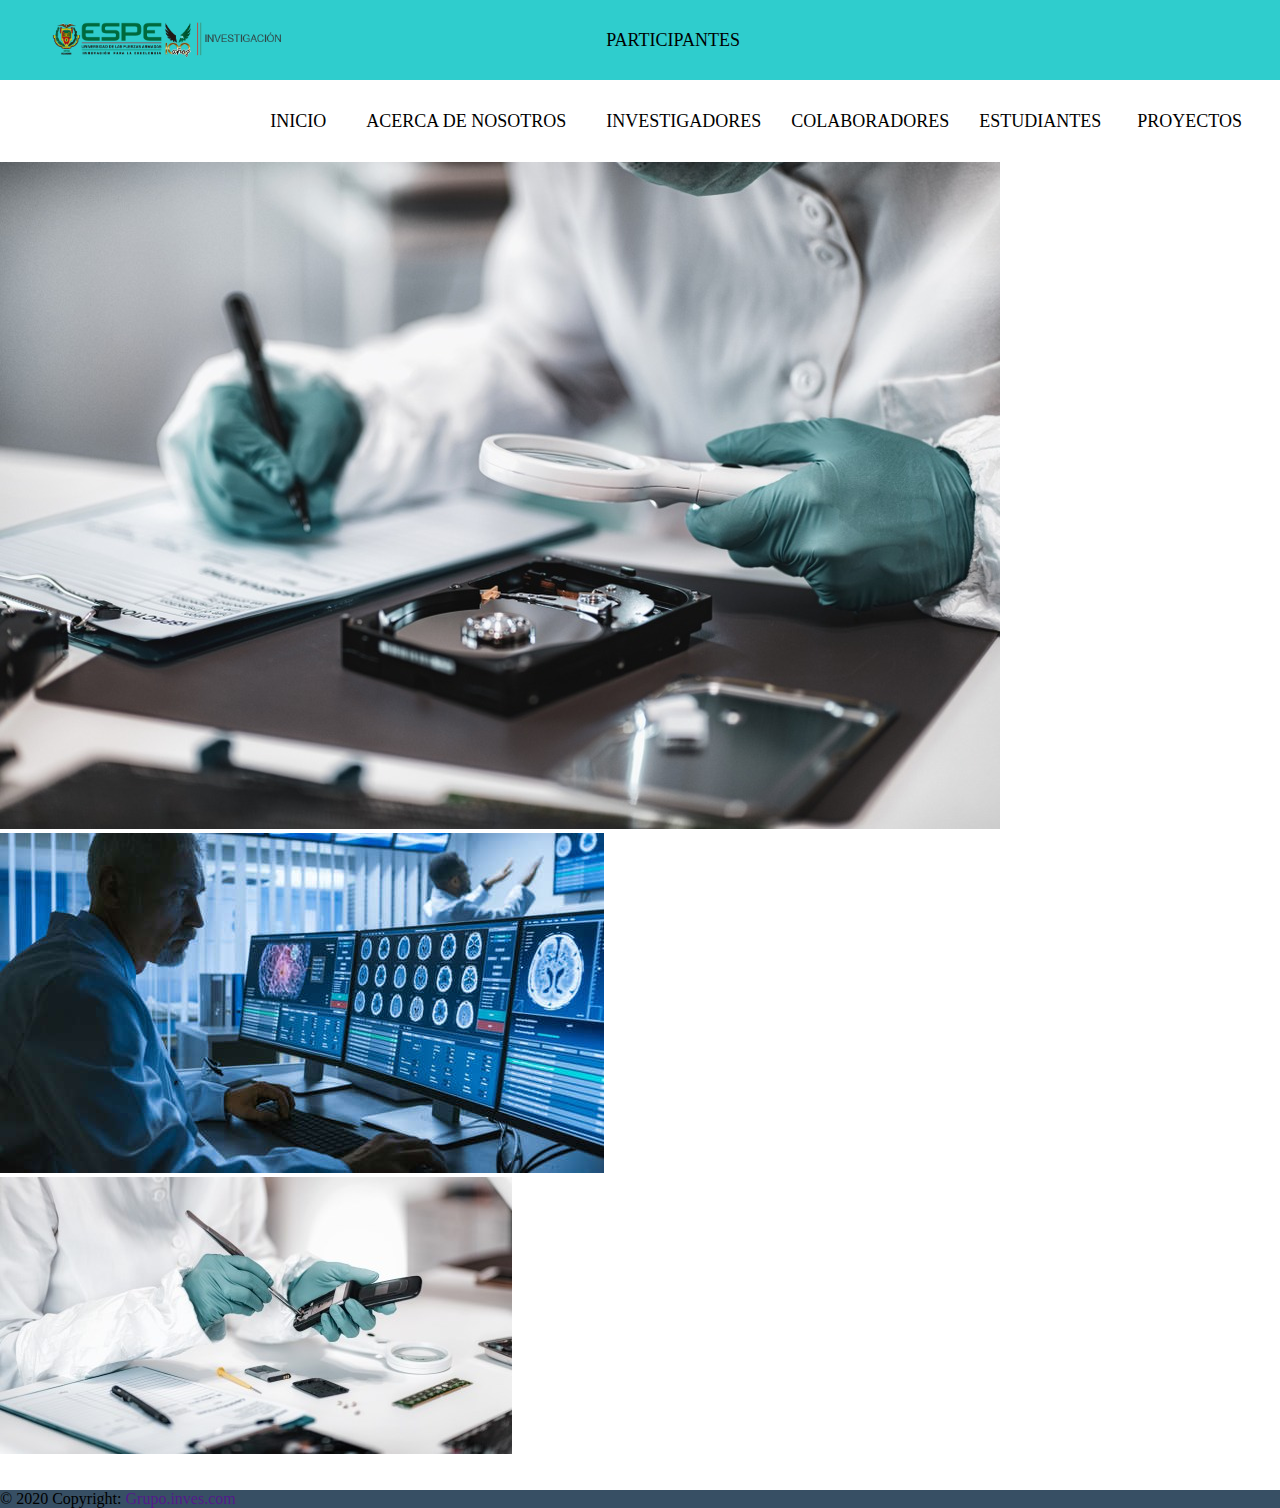
<file: index.html>
<!DOCTYPE html>
<html lang="en">
<head>
    <meta charset="UTF-8">
    <meta http-equiv="X-UA-Compatible" content="IE=edge">
    <meta name="viewport" content="width=device-width, initial-scale=1.0">
    <title>Menú Responsive</title>
    <link rel="stylesheet" href="estilos.css">
    <link rel="stylesheet" href="https://cdn.jsdelivr.net/npm/bootstrap@4.1.3/dist/css/bootstrap.min.css" integrity="sha384-MCw98/SFnGE8fJT3GXwEOngsV7Zt27NXFoaoApmYm81iuXoPkFOJwJ8ERdknLPMO" crossorigin="anonymous">
    <link href="https://cdnjs.cloudflare.com/ajax/libs/font-awesome/5.13.0/css/all.min.css" rel="stylesheet">
</head>
<body>
    <nav>
        <input type="checkbox" id="check">
        <label for="check" class="checkbtn">
            <i class="fas fa-bars"></i>
        </label>
        <a href="#" class="enlace">
            <img src="img/Investigacion.png"   alt="" class="logo">
        </a>
        <ul>
            <li><a  href="">Inicio</a></li>
            <li><a href="acerca.html">Acerca de Nosotros</a></li>
            <li class="nav-item dropdown">
                <a class="nav-link dropdown-toggle" data-toggle="dropdown" href="#" role="button" aria-haspopup="true" aria-expanded="false">Participantes</a>
                <div class="dropdown-menu">
                  <a class="dropdown-item" href="investigadores.html">Investigadores</a>
                  <a class="dropdown-item" href="colaboradores.html">Colaboradores</a>
                  <a class="dropdown-item" href="estudiantes.html">Estudiantes</a>
            <li><a href="proyectos.html">Proyectos</a></li>
        </ul>
    </nav>
    <div id="carouselExampleControls" class="carousel slide" data-ride="carousel">
        <div class="carousel-inner">
          <div class="carousel-item active">
            <img class="d-block w-100" src="img/carousel-1.jpg" alt="First slide">
          </div>
          <div class="carousel-item">
            <img class="d-block w-100" src="img/red-neural.jpg" alt="Second slide">
          </div>
          <div class="carousel-item">
            <img class="d-block w-100" src="/img/dispo-moviles.jpg" alt="Third slide">
          </div>
        </div>
        <a class="carousel-control-prev" href="#carouselExampleControls" role="button" data-slide="prev">
          <span class="carousel-control-prev-icon" aria-hidden="true"></span>
          <span class="sr-only">Previous</span>
        </a>
        <a class="carousel-control-next" href="#carouselExampleControls" role="button" data-slide="next">
          <span class="carousel-control-next-icon" aria-hidden="true"></span>
          <span class="sr-only">Next</span>
        </a>
      </div>
      <footer class="text-center text-white" style="background-color: #45637d;">
        <div class="text-center p-3" style="background-color: rgba(0, 0, 0, 0.2);">
            © 2020 Copyright:
            <a class="text-white" href="">Grupo.inves.com</a>
          </div>
          <!-- Copyright -->
        </footer>
    <script src="https://code.jquery.com/jquery-3.3.1.slim.min.js" integrity="sha384-q8i/X+965DzO0rT7abK41JStQIAqVgRVzpbzo5smXKp4YfRvH+8abtTE1Pi6jizo" crossorigin="anonymous"></script>
    <script src="https://cdn.jsdelivr.net/npm/popper.js@1.14.3/dist/umd/popper.min.js" integrity="sha384-ZMP7rVo3mIykV+2+9J3UJ46jBk0WLaUAdn689aCwoqbBJiSnjAK/l8WvCWPIPm49" crossorigin="anonymous"></script>
    <script src="https://cdn.jsdelivr.net/npm/bootstrap@4.1.3/dist/js/bootstrap.min.js" integrity="sha384-ChfqqxuZUCnJSK3+MXmPNIyE6ZbWh2IMqE241rYiqJxyMiZ6OW/JmZQ5stwEULTy" crossorigin="anonymous"></script>
</body>
</html>
</file>
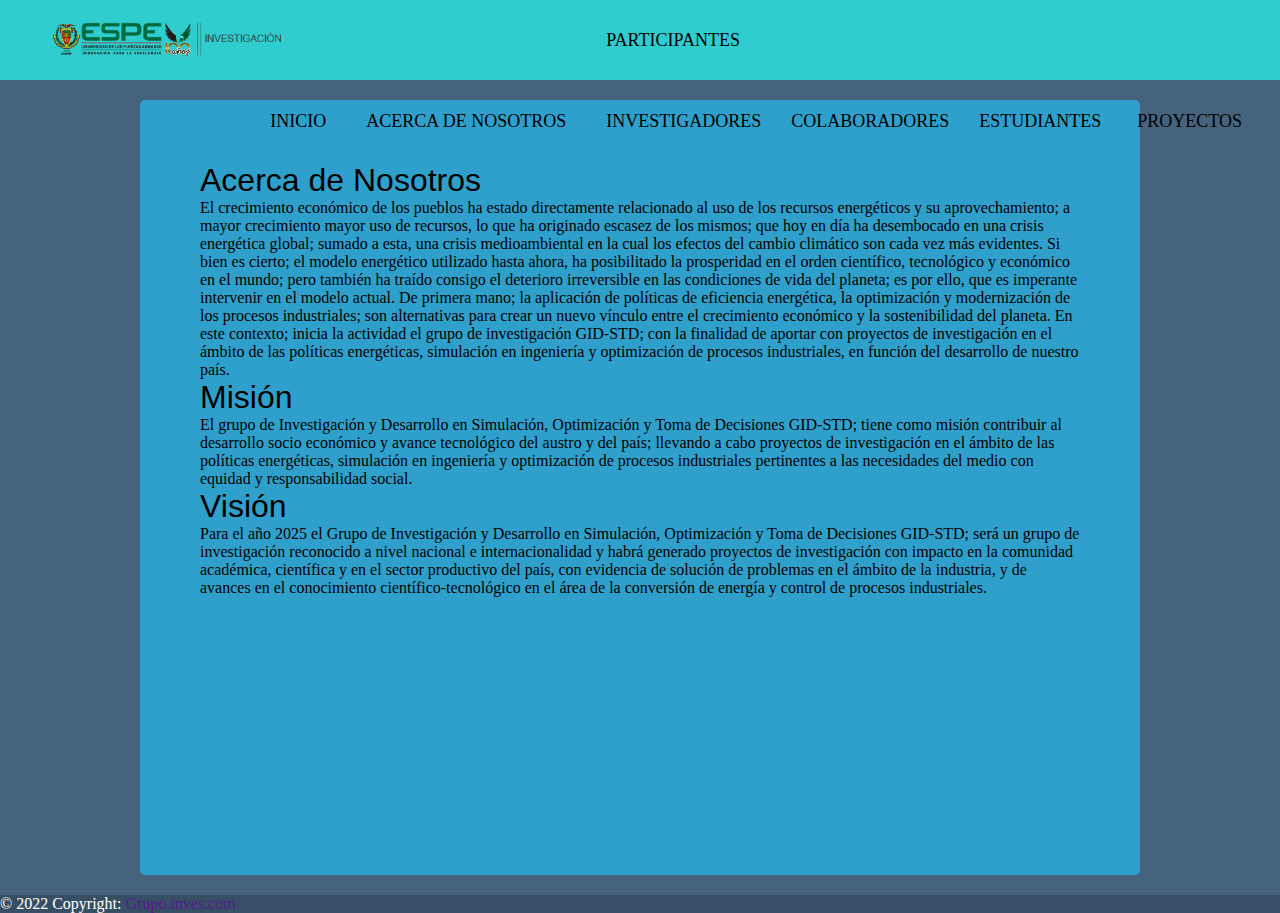
<file: acerca.html>
<!DOCTYPE html>
<html lang="en">
<head>
    <meta charset="UTF-8">
    <meta http-equiv="X-UA-Compatible" content="IE=edge">
    <meta name="viewport" content="width=device-width, initial-scale=1.0">
    <title>Menú Responsive</title>
    <link rel="stylesheet" href="estilos.css">
    <link rel="stylesheet" href="https://cdn.jsdelivr.net/npm/bootstrap@4.1.3/dist/css/bootstrap.min.css" integrity="sha384-MCw98/SFnGE8fJT3GXwEOngsV7Zt27NXFoaoApmYm81iuXoPkFOJwJ8ERdknLPMO" crossorigin="anonymous">
    <link href="https://cdnjs.cloudflare.com/ajax/libs/font-awesome/5.13.0/css/all.min.css" rel="stylesheet">
</head>
<body style="background-color:#45637d; color:white;">
    <nav>
        <input type="checkbox" id="check">
        <label for="check" class="checkbtn">
            <i class="fas fa-bars"></i>
        </label>
        <a href="#" class="enlace">
            <img src="img/Investigacion.png"   alt="" class="logo">
        </a>
        <ul>
            <li><a href="../index.html">Inicio</a></li>
            <li><a href="">Acerca de Nosotros</a></li>
            <li class="nav-item dropdown">
                <a class="nav-link dropdown-toggle" data-toggle="dropdown" href="#" role="button" aria-haspopup="true" aria-expanded="false">Participantes</a>
                <div class="dropdown-menu">
                  <a class="dropdown-item" href="investigadores.html">Investigadores</a>
                  <a class="dropdown-item" href="colaboradores.html">Colaboradores</a>
                  <a class="dropdown-item" href="estudiantes.html">Estudiantes</a>
            <li><a href="proyectos.html">Proyectos</a></li>
        </ul>
    </nav>
        <div class="section-1 box">
        <div class="bg-box1">
            <h1> Acerca de Nosotros</h1>
            <p> El crecimiento económico de los pueblos ha estado directamente relacionado al uso de los recursos energéticos y su aprovechamiento; a mayor crecimiento mayor uso de recursos, lo que ha originado escasez de los mismos; que hoy en día ha desembocado en una crisis energética global; sumado a esta, una crisis medioambiental en la cual los efectos del cambio climático son cada vez más evidentes. Si bien es cierto; el modelo energético utilizado hasta ahora, ha posibilitado la prosperidad en el orden científico, tecnológico y económico en el mundo; pero también ha traído consigo el deterioro irreversible en las condiciones de vida del planeta; es por ello, que es imperante intervenir en el modelo actual. De primera mano; la aplicación de políticas de eficiencia energética, la optimización y modernización de los procesos industriales; son alternativas para crear un nuevo vínculo entre el crecimiento económico y la sostenibilidad del planeta. En este contexto; inicia la actividad el grupo de investigación GID-STD; con la finalidad de aportar con proyectos de investigación en el ámbito de las políticas energéticas, simulación en ingeniería y optimización de procesos industriales, en función del desarrollo de nuestro país.</p>
            <h1>Misión</h1>
            <p>El grupo de Investigación y Desarrollo en Simulación, Optimización y Toma de Decisiones GID-STD; tiene como misión contribuir al desarrollo socio económico y avance tecnológico del austro y del país; llevando a cabo proyectos de investigación en el ámbito de las políticas energéticas, simulación en ingeniería y optimización de procesos industriales pertinentes a las necesidades del medio con equidad y responsabilidad social.</p>
            <h1>Visión</h1>
            <p>Para el año 2025 el Grupo de Investigación y Desarrollo en Simulación, Optimización y Toma de Decisiones GID-STD; será un grupo de investigación reconocido a nivel nacional e internacionalidad y habrá generado proyectos de investigación con impacto en la comunidad académica, científica y en el sector productivo del país, con evidencia de solución de problemas en el ámbito de la industria, y de avances en el conocimiento científico-tecnológico en el área de la conversión de energía y control de procesos industriales.</p>    

        </div>
    </div>
    <footer class="text-center text-white" style="background-color: #45637d;">
        <div class="text-center p-3" style="background-color: rgba(0, 0, 0, 0.2);">
            © 2022 Copyright:
            <a class="text-white" href="">Grupo.inves.com</a>
          </div>
          <!-- Copyright -->
    </footer>
</body>
    <script src="https://code.jquery.com/jquery-3.3.1.slim.min.js" integrity="sha384-q8i/X+965DzO0rT7abK41JStQIAqVgRVzpbzo5smXKp4YfRvH+8abtTE1Pi6jizo" crossorigin="anonymous"></script>
    <script src="https://cdn.jsdelivr.net/npm/popper.js@1.14.3/dist/umd/popper.min.js" integrity="sha384-ZMP7rVo3mIykV+2+9J3UJ46jBk0WLaUAdn689aCwoqbBJiSnjAK/l8WvCWPIPm49" crossorigin="anonymous"></script>
    <script src="https://cdn.jsdelivr.net/npm/bootstrap@4.1.3/dist/js/bootstrap.min.js" integrity="sha384-ChfqqxuZUCnJSK3+MXmPNIyE6ZbWh2IMqE241rYiqJxyMiZ6OW/JmZQ5stwEULTy" crossorigin="anonymous"></script>
</html>
</file>
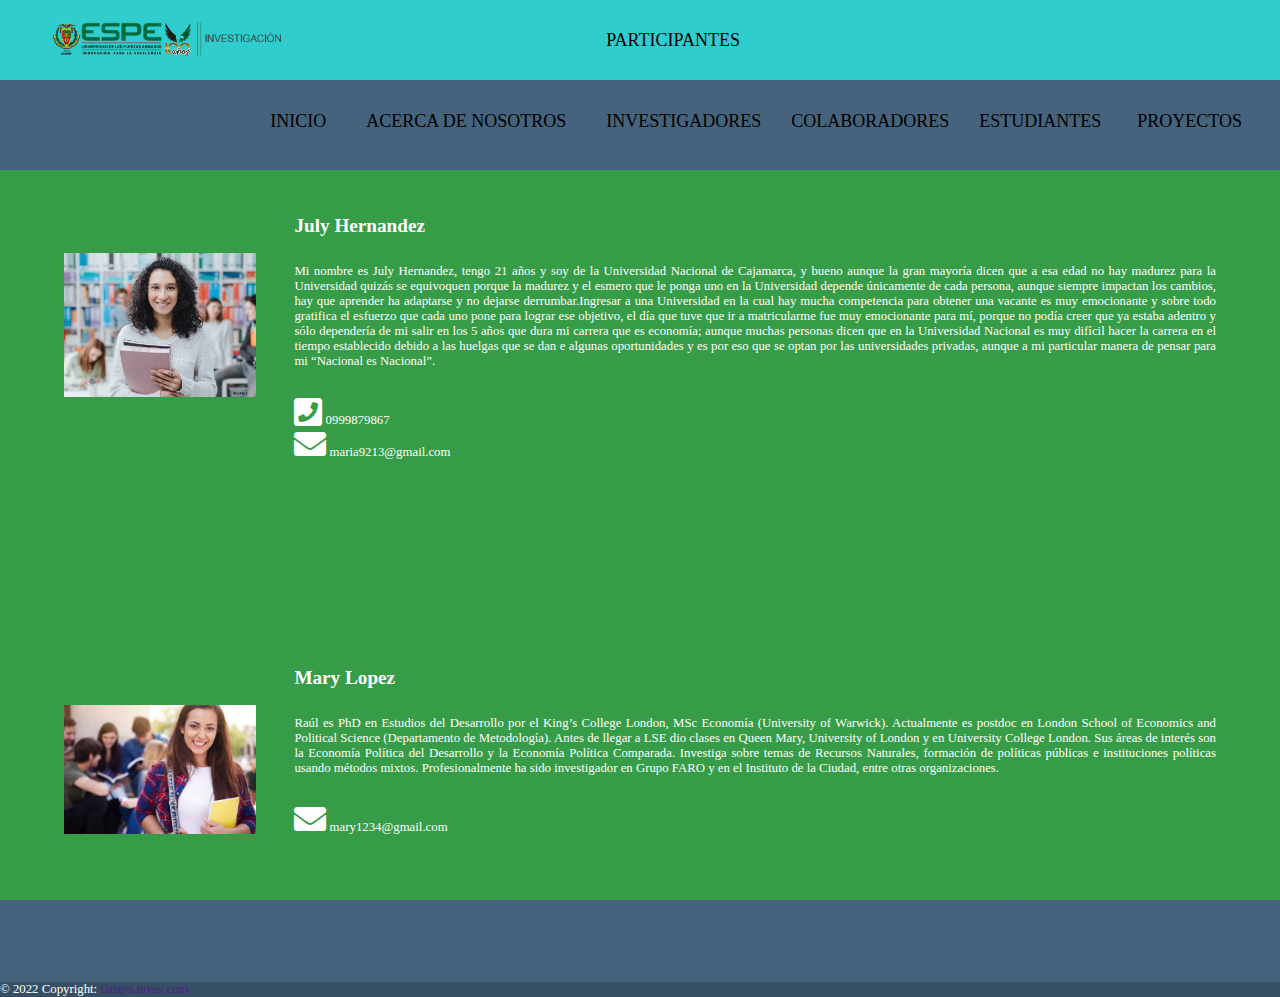
<file: colaboradores.html>
<!DOCTYPE html>
<html lang="en">
<head>
    <meta charset="UTF-8">
    <meta http-equiv="X-UA-Compatible" content="IE=edge">
    <meta name="viewport" content="width=device-width, initial-scale=1.0">
    <title>Menú Responsive</title>
    <link rel="stylesheet" href="estilos.css">
    <link rel="stylesheet" href="https://cdn.jsdelivr.net/npm/bootstrap@4.1.3/dist/css/bootstrap.min.css" integrity="sha384-MCw98/SFnGE8fJT3GXwEOngsV7Zt27NXFoaoApmYm81iuXoPkFOJwJ8ERdknLPMO" crossorigin="anonymous">
    <link href="https://cdnjs.cloudflare.com/ajax/libs/font-awesome/5.13.0/css/all.min.css" rel="stylesheet">
</head>
<body style="background-color:#45637d; color:white;">
    <nav>
        <input type="checkbox" id="check">
        <label for="check" class="checkbtn">
            <i class="fas fa-bars"></i>
        </label>
        <a href="#" class="enlace">
            <img src="img/Investigacion.png"   alt="" class="logo">
        </a>
        <ul>
            <li><a href="../index.html">Inicio</a></li>
            <li><a href="acerca.html">Acerca de Nosotros</a></li>
            <li class="nav-item dropdown">
                <a class="nav-link dropdown-toggle" data-toggle="dropdown" href="#" role="button" aria-haspopup="true" aria-expanded="false">Participantes</a>
                <div class="dropdown-menu">
                  <a class="dropdown-item" href="investigadores.html">Investigadores</a>
                  <a class="dropdown-item" href="">Colaboradores</a>
                  <a class="dropdown-item" href="estudiantes.html">Estudiantes</a>
            <li><a href="proyectos.html">Proyectos</a></li>
        </ul>
    </nav>
      <div class="home">
        <div class="professor-section box">
            <div class="professor-minibox1 professor-miniboxes">
                <div><img class="maria professor-img" src="../img/july.jpg "alt="July"></div>
                <div class="Josette">
                    <h2>July Hernandez</h2>
                    <p>
                        Mi nombre es July Hernandez, tengo 21 años y soy de la Universidad Nacional de Cajamarca, y bueno aunque la gran mayoría dicen que a esa edad no hay madurez para la Universidad quizás se equivoquen porque la madurez y el esmero que le ponga uno en la Universidad depende únicamente de cada persona, aunque siempre impactan los cambios, hay que aprender ha adaptarse y no dejarse derrumbar.Ingresar a una Universidad en la cual hay mucha competencia para obtener una vacante es muy emocionante y sobre todo gratifica el esfuerzo que cada uno pone para lograr ese objetivo, el día que tuve que ir a matricularme fue muy emocionante para mí, porque no podía creer que ya estaba adentro y sólo dependería de mi salir en los 5 años que dura mi carrera que es economía; aunque muchas personas dicen que en la Universidad Nacional es muy difícil hacer la carrera en el tiempo establecido debido a las huelgas que se dan e algunas oportunidades y es por eso que se optan por las universidades privadas, aunque a mi particular manera de pensar para mi “Nacional es Nacional”. 
                    </p>
                    <div class="professor-contact">
                        <div><i class="fa fa-phone-square" style="font-size: 2rem; color: var(--color-green);"> </i> 0999879867</div>
                        <div><i class="fa fa-envelope" style="font-size: 2rem; color: var(--color-green);"></i> maria9213@gmail.com</div>
                    </div>
                </div>
            </div>
            <div class="professor-minibox2 professor-miniboxes">
                <div><img class="uvvismacro professor-img" src="../img/mary.jpg" alt="Mary"></div>
                <div class="Raúl">
                    <h2>Mary Lopez</h2>
                    <p>
                        Raúl es PhD en Estudios del Desarrollo por el King’s College London, MSc Economía (University of Warwick). Actualmente es postdoc en London School of Economics and Political Science (Departamento de Metodología). Antes de llegar a LSE dio clases en Queen Mary, University of London y en University College London. 

                        Sus áreas de interés son la Economía Política del Desarrollo y la Economía Política Comparada. Investiga sobre temas de Recursos Naturales, formación de políticas públicas e instituciones políticas usando métodos mixtos. Profesionalmente ha sido investigador en Grupo FARO y en el Instituto de la Ciudad, entre otras organizaciones.
                    </p>
                    <div class="professor-contact">
                        <div><i class="fa fa-envelope" style="font-size: 2rem; color: var(--color-green);"></i> mary1234@gmail.com</div>
                    </div>
                </div>
            </div>
        </div>
        <footer class="text-center text-white" style="background-color: #45637d;">
            <div class="text-center p-3" style="background-color: rgba(0, 0, 0, 0.2);">
                © 2022 Copyright:
                <a class="text-white" href="">Grupo.inves.com</a>
              </div>
              <!-- Copyright -->
        </footer>
    <script src="https://code.jquery.com/jquery-3.3.1.slim.min.js" integrity="sha384-q8i/X+965DzO0rT7abK41JStQIAqVgRVzpbzo5smXKp4YfRvH+8abtTE1Pi6jizo" crossorigin="anonymous"></script>
    <script src="https://cdn.jsdelivr.net/npm/popper.js@1.14.3/dist/umd/popper.min.js" integrity="sha384-ZMP7rVo3mIykV+2+9J3UJ46jBk0WLaUAdn689aCwoqbBJiSnjAK/l8WvCWPIPm49" crossorigin="anonymous"></script>
    <script src="https://cdn.jsdelivr.net/npm/bootstrap@4.1.3/dist/js/bootstrap.min.js" integrity="sha384-ChfqqxuZUCnJSK3+MXmPNIyE6ZbWh2IMqE241rYiqJxyMiZ6OW/JmZQ5stwEULTy" crossorigin="anonymous"></script>
</body>
</html>
</file>
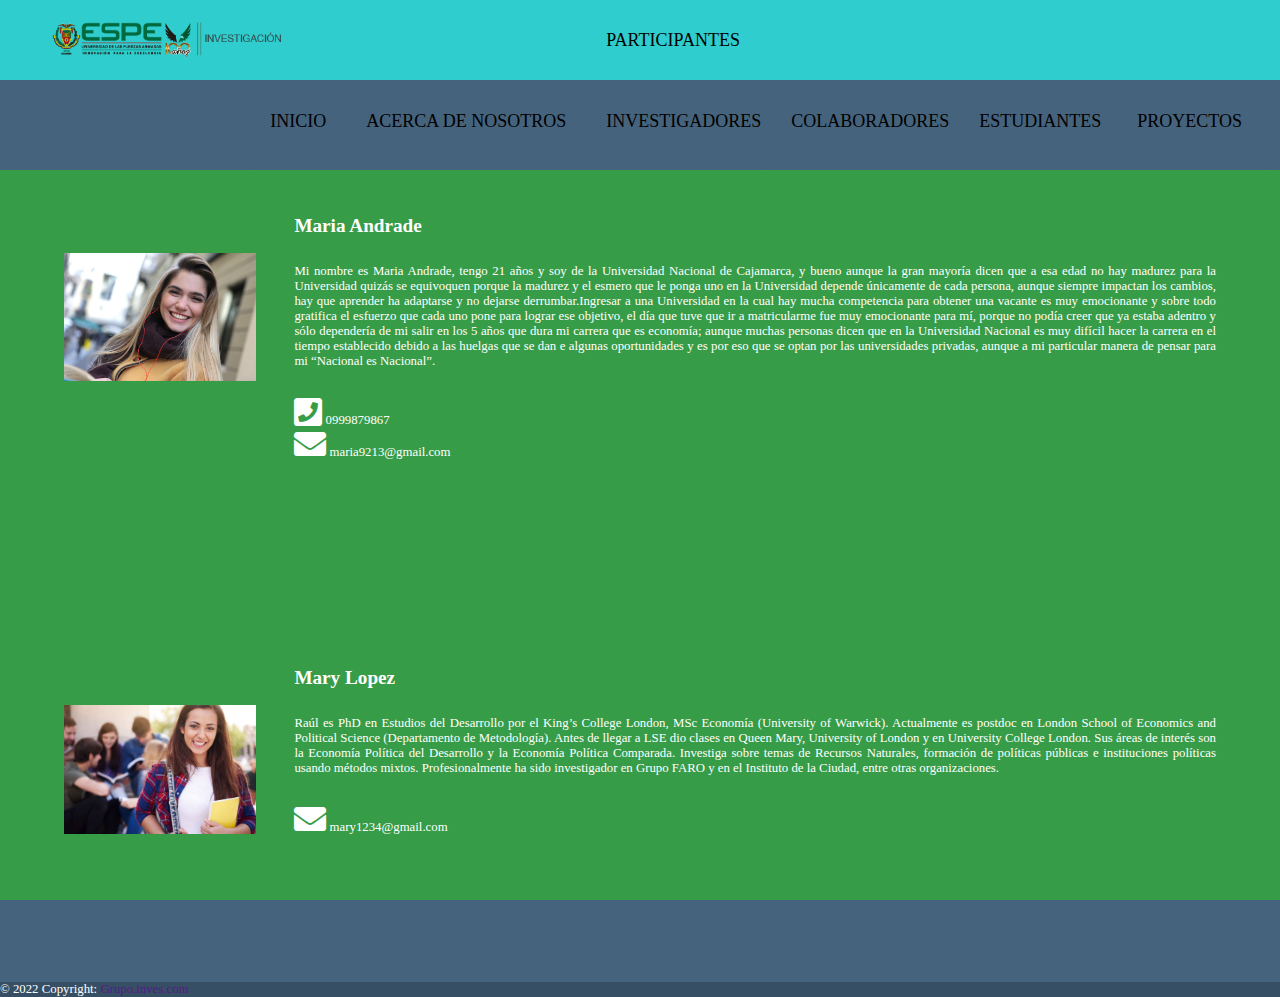
<file: estudiantes.html>
<!DOCTYPE html>
<html lang="en">
<head>
    <meta charset="UTF-8">
    <meta http-equiv="X-UA-Compatible" content="IE=edge">
    <meta name="viewport" content="width=device-width, initial-scale=1.0">
    <title>Menú Responsive</title>
    <link rel="stylesheet" href="estilos.css">
    <link rel="stylesheet" href="https://cdn.jsdelivr.net/npm/bootstrap@4.1.3/dist/css/bootstrap.min.css" integrity="sha384-MCw98/SFnGE8fJT3GXwEOngsV7Zt27NXFoaoApmYm81iuXoPkFOJwJ8ERdknLPMO" crossorigin="anonymous">
    <link href="https://cdnjs.cloudflare.com/ajax/libs/font-awesome/5.13.0/css/all.min.css" rel="stylesheet">
</head>
<body style="background-color:#45637d; color:white;">
    <nav>
        <input type="checkbox" id="check">
        <label for="check" class="checkbtn">
            <i class="fas fa-bars"></i>
        </label>
        <a href="#" class="enlace">
            <img src="img/Investigacion.png"   alt="" class="logo">
        </a>
        <ul>
            <li><a href="../index.html">Inicio</a></li>
            <li><a href="acerca.html">Acerca de Nosotros</a></li>
            <li class="nav-item dropdown">
                <a class="nav-link dropdown-toggle" data-toggle="dropdown" href="#" role="button" aria-haspopup="true" aria-expanded="false">Participantes</a>
                <div class="dropdown-menu">
                  <a class="dropdown-item" href="investigadores.html">Investigadores</a>
                  <a class="dropdown-item" href="colaboradores.html">Colaboradores</a>
                  <a class="dropdown-item" href="">Estudiantes</a>
            <li><a href="proyectos.html">Proyectos</a></li>
        </ul>
    </nav>
    <div class="home">
        <div class="professor-section box">
            <div class="professor-minibox1 professor-miniboxes">
                <div><img class="maria professor-img" src="../img/maria.jpg "alt="Maria"></div>
                <div class="Josette">
                    <h2>Maria Andrade</h2>
                    <p>
                        Mi nombre es Maria Andrade, tengo 21 años y soy de la Universidad Nacional de Cajamarca, y bueno aunque la gran mayoría dicen que a esa edad no hay madurez para la Universidad quizás se equivoquen porque la madurez y el esmero que le ponga uno en la Universidad depende únicamente de cada persona, aunque siempre impactan los cambios, hay que aprender ha adaptarse y no dejarse derrumbar.Ingresar a una Universidad en la cual hay mucha competencia para obtener una vacante es muy emocionante y sobre todo gratifica el esfuerzo que cada uno pone para lograr ese objetivo, el día que tuve que ir a matricularme fue muy emocionante para mí, porque no podía creer que ya estaba adentro y sólo dependería de mi salir en los 5 años que dura mi carrera que es economía; aunque muchas personas dicen que en la Universidad Nacional es muy difícil hacer la carrera en el tiempo establecido debido a las huelgas que se dan e algunas oportunidades y es por eso que se optan por las universidades privadas, aunque a mi particular manera de pensar para mi “Nacional es Nacional”. 
                    </p>
                    <div class="professor-contact">
                        <div><i class="fa fa-phone-square" style="font-size: 2rem; color: var(--color-green);"> </i> 0999879867</div>
                        <div><i class="fa fa-envelope" style="font-size: 2rem; color: var(--color-green);"></i> maria9213@gmail.com</div>
                    </div>
                </div>
            </div>
            <div class="professor-minibox2 professor-miniboxes">
                <div><img class="uvvismacro professor-img" src="../img/mary.jpg" alt="Mary"></div>
                <div class="Raúl">
                    <h2>Mary Lopez</h2>
                    <p>
                        Raúl es PhD en Estudios del Desarrollo por el King’s College London, MSc Economía (University of Warwick). Actualmente es postdoc en London School of Economics and Political Science (Departamento de Metodología). Antes de llegar a LSE dio clases en Queen Mary, University of London y en University College London. 

                        Sus áreas de interés son la Economía Política del Desarrollo y la Economía Política Comparada. Investiga sobre temas de Recursos Naturales, formación de políticas públicas e instituciones políticas usando métodos mixtos. Profesionalmente ha sido investigador en Grupo FARO y en el Instituto de la Ciudad, entre otras organizaciones.
                    </p>
                    <div class="professor-contact">
                        <div><i class="fa fa-envelope" style="font-size: 2rem; color: var(--color-green);"></i> mary1234@gmail.com</div>
                    </div>
                </div>
            </div>
        </div>
        <footer class="text-center text-white" style="background-color: #45637d;">
            <div class="text-center p-3" style="background-color: rgba(0, 0, 0, 0.2);">
                © 2022 Copyright:
                <a class="text-white" href="">Grupo.inves.com</a>
              </div>
              <!-- Copyright -->
        </footer>
    <script src="https://code.jquery.com/jquery-3.3.1.slim.min.js" integrity="sha384-q8i/X+965DzO0rT7abK41JStQIAqVgRVzpbzo5smXKp4YfRvH+8abtTE1Pi6jizo" crossorigin="anonymous"></script>
    <script src="https://cdn.jsdelivr.net/npm/popper.js@1.14.3/dist/umd/popper.min.js" integrity="sha384-ZMP7rVo3mIykV+2+9J3UJ46jBk0WLaUAdn689aCwoqbBJiSnjAK/l8WvCWPIPm49" crossorigin="anonymous"></script>
    <script src="https://cdn.jsdelivr.net/npm/bootstrap@4.1.3/dist/js/bootstrap.min.js" integrity="sha384-ChfqqxuZUCnJSK3+MXmPNIyE6ZbWh2IMqE241rYiqJxyMiZ6OW/JmZQ5stwEULTy" crossorigin="anonymous"></script>
</body>
</html>
</file>
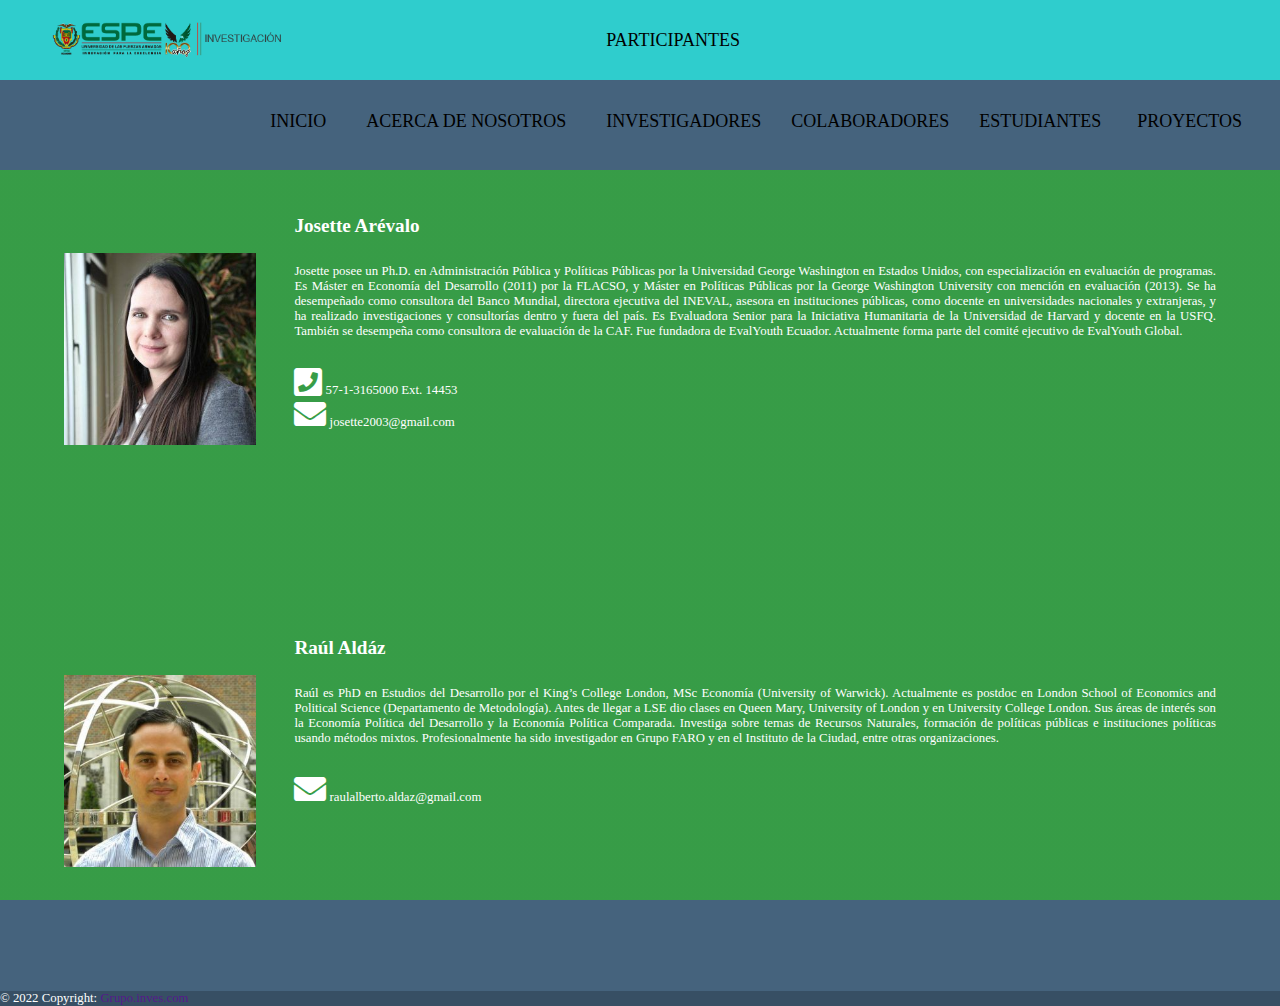
<file: investigadores.html>
<!DOCTYPE html>
<html lang="en">
<head>
    <meta charset="UTF-8">
    <meta http-equiv="X-UA-Compatible" content="IE=edge">
    <meta name="viewport" content="width=device-width, initial-scale=1.0">
    <title>Menú Responsive</title>
    <link rel="stylesheet" href="estilos.css">
    <link rel="stylesheet" href="https://cdn.jsdelivr.net/npm/bootstrap@4.1.3/dist/css/bootstrap.min.css" integrity="sha384-MCw98/SFnGE8fJT3GXwEOngsV7Zt27NXFoaoApmYm81iuXoPkFOJwJ8ERdknLPMO" crossorigin="anonymous">
    <link href="https://cdnjs.cloudflare.com/ajax/libs/font-awesome/5.13.0/css/all.min.css" rel="stylesheet">
</head>
<body style="background-color:#45637d; color:white;">
    <nav>
        <input type="checkbox" id="check">
        <label for="check" class="checkbtn">
            <i class="fas fa-bars"></i>
        </label>
        <a href="#" class="enlace">
            <img src="img/Investigacion.png"   alt="" class="logo">
        </a>
        <ul>
            <li><a href="../index.html">Inicio</a></li>
            <li><a href="acerca.html">Acerca de Nosotros</a></li>
            <li class="nav-item dropdown">
                <a class="nav-link dropdown-toggle" data-toggle="dropdown" href="#" role="button" aria-haspopup="true" aria-expanded="false">Participantes</a>
                <div class="dropdown-menu">
                  <a class="dropdown-item" href="">Investigadores</a>
                  <a class="dropdown-item" href="colaboradores.html">Colaboradores</a>
                  <a class="dropdown-item" href="estudiantes.html">Estudiantes</a>
            <li><a href="proyectos.html">Proyectos</a></li>
        </ul>
    </nav>
    <div class="home">
        <div class="professor-section box">
            <div class="professor-minibox1 professor-miniboxes">
                <div><img class="cesarsierra professor-img" src="../img/josette.jpg "alt="Josette"></div>
                <div class="Josette">
                    <h2>Josette Arévalo</h2>
                    <p>
                        Josette posee un Ph.D. en Administración Pública y Políticas Públicas por la Universidad George Washington en Estados Unidos, con especialización en evaluación de programas.  Es Máster en Economía del Desarrollo (2011) por la FLACSO,  y Máster en Políticas Públicas por la George Washington University con mención en evaluación (2013). 

                        Se ha desempeñado como consultora del Banco Mundial, directora ejecutiva del INEVAL,  asesora en instituciones públicas,  como docente en universidades nacionales y extranjeras,  y ha realizado investigaciones y consultorías dentro y fuera del país. Es Evaluadora Senior para la Iniciativa Humanitaria de la Universidad de Harvard y docente en la USFQ. También se desempeña como consultora de evaluación de la CAF.   Fue fundadora de EvalYouth Ecuador. Actualmente forma parte del comité ejecutivo de EvalYouth Global.
                    </p>
                    <div class="professor-contact">
                        <div><i class="fa fa-phone-square" style="font-size: 2rem; color: var(--color-green);"> </i> 57-1-3165000 Ext. 14453</div>
                        <div><i class="fa fa-envelope" style="font-size: 2rem; color: var(--color-green);"></i> josette2003@gmail.com</div>
                    </div>
                </div>
            </div>
            <div class="professor-minibox2 professor-miniboxes">
                <div><img class="uvvismacro professor-img" src="../img/raul.jpg" alt="Raúl"></div>
                <div class="Raúl">
                    <h2>Raúl Aldáz</h2>
                    <p>
                        Raúl es PhD en Estudios del Desarrollo por el King’s College London, MSc Economía (University of Warwick). Actualmente es postdoc en London School of Economics and Political Science (Departamento de Metodología). Antes de llegar a LSE dio clases en Queen Mary, University of London y en University College London. 

                        Sus áreas de interés son la Economía Política del Desarrollo y la Economía Política Comparada. Investiga sobre temas de Recursos Naturales, formación de políticas públicas e instituciones políticas usando métodos mixtos. Profesionalmente ha sido investigador en Grupo FARO y en el Instituto de la Ciudad, entre otras organizaciones.
                    </p>
                    <div class="professor-contact">
                        <div><i class="fa fa-envelope" style="font-size: 2rem; color: var(--color-green);"></i> raulalberto.aldaz@gmail.com</div>
                    </div>
                </div>
            </div>
        </div>
        <footer class="text-center text-white" style="background-color: #45637d;">
            <div class="text-center p-3" style="background-color: rgba(0, 0, 0, 0.2);">
                © 2022 Copyright:
                <a class="text-white" href="">Grupo.inves.com</a>
              </div>
              <!-- Copyright -->
        </footer>
    <script src="https://code.jquery.com/jquery-3.3.1.slim.min.js" integrity="sha384-q8i/X+965DzO0rT7abK41JStQIAqVgRVzpbzo5smXKp4YfRvH+8abtTE1Pi6jizo" crossorigin="anonymous"></script>
    <script src="https://cdn.jsdelivr.net/npm/popper.js@1.14.3/dist/umd/popper.min.js" integrity="sha384-ZMP7rVo3mIykV+2+9J3UJ46jBk0WLaUAdn689aCwoqbBJiSnjAK/l8WvCWPIPm49" crossorigin="anonymous"></script>
    <script src="https://cdn.jsdelivr.net/npm/bootstrap@4.1.3/dist/js/bootstrap.min.js" integrity="sha384-ChfqqxuZUCnJSK3+MXmPNIyE6ZbWh2IMqE241rYiqJxyMiZ6OW/JmZQ5stwEULTy" crossorigin="anonymous"></script>
</body>
</html>
</file>
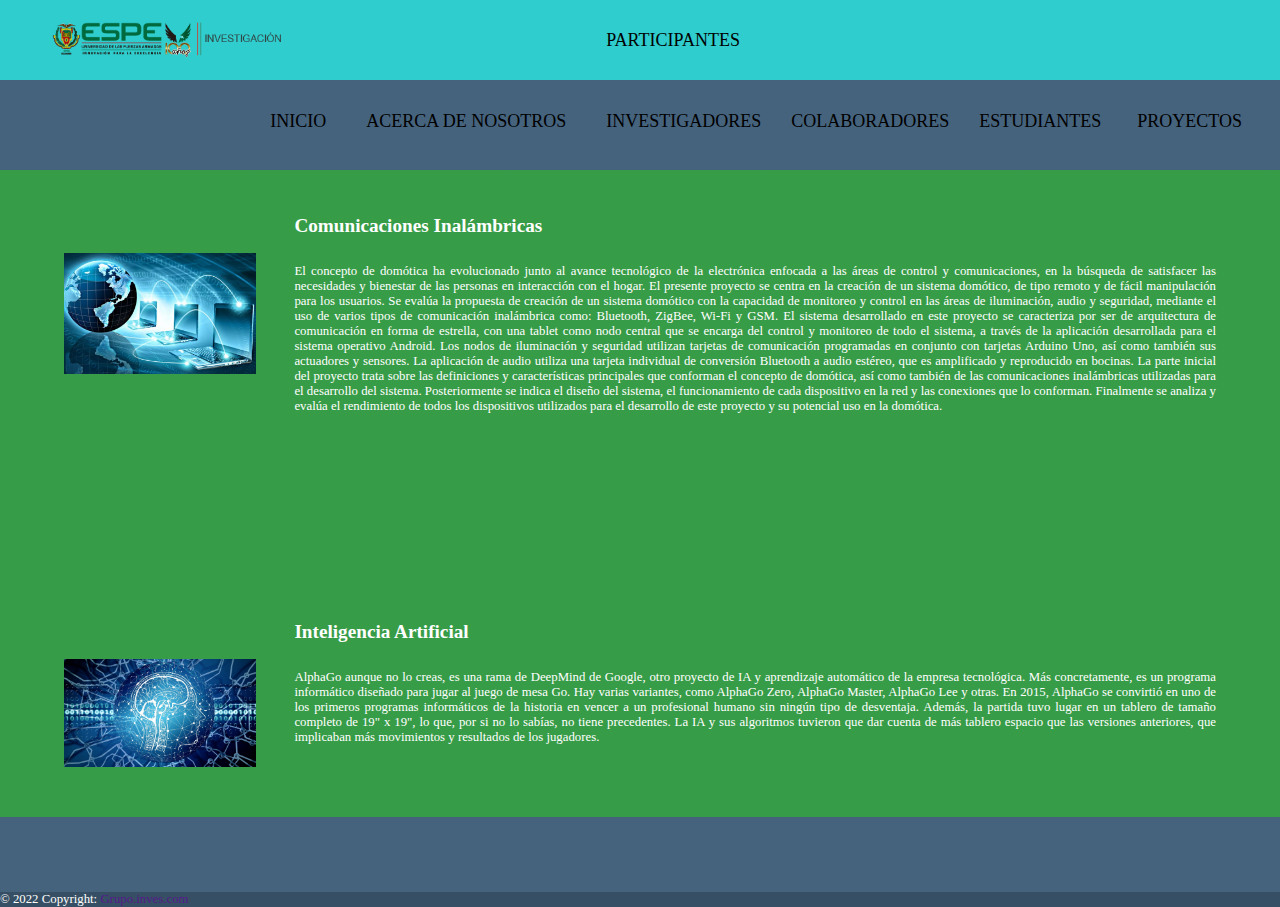
<file: proyectos.html>
<!DOCTYPE html>
<html lang="en">
<head>
    <meta charset="UTF-8">
    <meta http-equiv="X-UA-Compatible" content="IE=edge">
    <meta name="viewport" content="width=device-width, initial-scale=1.0">
    <title>Menú Responsive</title>
    <link rel="stylesheet" href="estilos.css">
    <link rel="stylesheet" href="https://cdn.jsdelivr.net/npm/bootstrap@4.1.3/dist/css/bootstrap.min.css" integrity="sha384-MCw98/SFnGE8fJT3GXwEOngsV7Zt27NXFoaoApmYm81iuXoPkFOJwJ8ERdknLPMO" crossorigin="anonymous">
    <link href="https://cdnjs.cloudflare.com/ajax/libs/font-awesome/5.13.0/css/all.min.css" rel="stylesheet">
</head>
<body style="background-color:#45637d; color:white">
    <nav>
        <input type="checkbox" id="check">
        <label for="check" class="checkbtn">
            <i class="fas fa-bars"></i>
        </label>
        <a href="#" class="enlace">
            <img src="img/Investigacion.png"   alt="" class="logo">
        </a>
        <ul>
            <li><a href="../index.html">Inicio</a></li>
            <li><a href="acerca.html">Acerca de Nosotros</a></li>
            <li class="nav-item dropdown">
                <a class="nav-link dropdown-toggle" data-toggle="dropdown" href="#" role="button" aria-haspopup="true" aria-expanded="false">Participantes</a>
                <div class="dropdown-menu">
                  <a class="dropdown-item" href="investigadores.html">Investigadores</a>
                  <a class="dropdown-item" href="colaboradores.html">Colaboradores</a>
                  <a class="dropdown-item" href="estudiantes.html">Estudiantes</a>
            <li><a href="">Proyectos</a></li>
        </ul>
    </nav>
    <div class="home">
        <div class="professor-section box">
            <div class="professor-minibox1 professor-miniboxes">
                <div><img class="maria professor-img" src="../img/comunicaciones-inalambricas.jpg"alt="Comunicaciones Inalambricas"></div>
                <div class="Comunicaciones Inalambricas">
                    <h2>Comunicaciones Inalámbricas</h2>
                    <p>
                        El concepto de domótica ha evolucionado junto al avance tecnológico de la electrónica enfocada a las áreas de control y comunicaciones, en la búsqueda de satisfacer las necesidades y bienestar de las personas en interacción con el hogar. El presente proyecto se centra en la creación de un sistema domótico, de tipo remoto y de fácil manipulación para los usuarios. Se evalúa la propuesta de creación de un sistema domótico con la capacidad de monitoreo y control en las áreas de iluminación, audio y seguridad, mediante el uso de varios tipos de comunicación inalámbrica como: Bluetooth, ZigBee, Wi-Fi y GSM. El sistema desarrollado en este proyecto se caracteriza por ser de arquitectura de comunicación en forma de estrella, con una tablet como nodo central que se encarga del control y monitoreo de todo el sistema, a través de la aplicación desarrollada para el sistema operativo Android. Los nodos de iluminación y seguridad utilizan tarjetas de comunicación programadas en conjunto con tarjetas Arduino Uno, así como también sus actuadores y sensores. La aplicación de audio utiliza una tarjeta individual de conversión Bluetooth a audio estéreo, que es amplificado y reproducido en bocinas. La parte inicial del proyecto trata sobre las definiciones y características principales que conforman el concepto de domótica, así como también de las comunicaciones inalámbricas utilizadas para el desarrollo del sistema. Posteriormente se indica el diseño del sistema, el funcionamiento de cada dispositivo en la red y las conexiones que lo conforman. Finalmente se analiza y evalúa el rendimiento de todos los dispositivos utilizados para el desarrollo de este proyecto y su potencial uso en la domótica.
                    </p>
                </div>
            </div>
            <div class="professor-minibox2 professor-miniboxes">
                <div><img class="uvvismacro professor-img" src="../img/inteligencia-artificial.png" alt="Inteligencia Artificial"></div>
                <div class="Inteligencia Artificial">
                    <h2>Inteligencia Artificial</h2>
                    <p>
                        AlphaGo aunque no lo creas, es una rama de DeepMind de Google, otro proyecto de IA y aprendizaje automático de la empresa tecnológica. Más concretamente, es un programa informático diseñado para jugar al juego de mesa Go. Hay varias variantes, como AlphaGo Zero, AlphaGo Master, AlphaGo Lee y otras.
                        En 2015, AlphaGo se convirtió en uno de los primeros programas informáticos de la historia en vencer a un profesional humano sin ningún tipo de desventaja. Además, la partida tuvo lugar en un tablero de tamaño completo de 19" x 19", lo que, por si no lo sabías, no tiene precedentes. La IA y sus algoritmos tuvieron que dar cuenta de más tablero espacio que las versiones anteriores, que implicaban más movimientos y resultados de los jugadores.
                    </p>
                </div>
            </div>
        </div>
        <footer class="text-center text-white" style="background-color: #45637d;">
            <div class="text-center p-3" style="background-color: rgba(0, 0, 0, 0.2);">
                © 2022 Copyright:
                <a class="text-white" href="">Grupo.inves.com</a>
              </div>
              <!-- Copyright -->
        </footer>
    <script src="https://code.jquery.com/jquery-3.3.1.slim.min.js" integrity="sha384-q8i/X+965DzO0rT7abK41JStQIAqVgRVzpbzo5smXKp4YfRvH+8abtTE1Pi6jizo" crossorigin="anonymous"></script>
    <script src="https://cdn.jsdelivr.net/npm/popper.js@1.14.3/dist/umd/popper.min.js" integrity="sha384-ZMP7rVo3mIykV+2+9J3UJ46jBk0WLaUAdn689aCwoqbBJiSnjAK/l8WvCWPIPm49" crossorigin="anonymous"></script>
    <script src="https://cdn.jsdelivr.net/npm/bootstrap@4.1.3/dist/js/bootstrap.min.js" integrity="sha384-ChfqqxuZUCnJSK3+MXmPNIyE6ZbWh2IMqE241rYiqJxyMiZ6OW/JmZQ5stwEULTy" crossorigin="anonymous"></script>
</body>
</html>
</file>
<file: estilos.css>
*{
    padding: 0;
    margin: 0;
    text-decoration: none;
    list-style: none;
    box-sizing: border-box;
    font-family: 'Times New Roman', Times, serif;
}

.section-1{
    background-color: rgba(42, 179, 228, 0.774);
    color: rgb(0, 0, 0);
    width: 1000px;
    height: 775px;
    border-radius: 5px;
    padding: 30px 60px;
    margin-left: auto;
    margin-right: auto;
    margin-top: 20px;
    margin-block-end: 20px;
    transition: background-color 0.3s ease-in-out;
}
.section-1 h1{
    font-size: 32px;
    font-weight: 500;
    font-family: 'Helvetica Neue', Helvetica, Arial , sans-serif;
}
.img d-block-100{
    height: 10px;
    width: 10px;
    background-position: center center;
}
nav{
    background: #2fcdcd;
    height: 80px;
    width: 100%;
}
.enlace{
    position: absolute;
    padding: 20px 50px;
}
.logo{
    height: 40px;
}
.text-center text-white{
    position: absolute;
    bottom: 0;
    width: 100%;
}
nav ul{
    float: right;
    margin-right: 20px;
}
nav ul li{
    display: inline-block;
    line-height: 80px;
    margin: 0 5px;
}
.carousel{
    margin-block-end: 32px;
}
nav ul li a{
    color: black;
    font-size: 18px;
    padding: 7px 13px;
    border-radius: 3px;
    text-transform: uppercase;
}
li a.active, li a:hover{
    background: #000090;
    transition: .5s;
}
.checkbtn{
    font-size: 30px;
    color: #fff;
    float: right;
    line-height: 80px;
    margin-right: 40px;
    cursor: pointer;
    display: none;
}
#check{
    display: none;
}
section{
    background: url(fondo.jpg) no-repeat;
    background-size: cover;
    background-position: center center;
    height: calc(100vh - 80px);
}

.home {
    font-size: 0.8em;
}

@media(max-width:600px) {
    .home{
        font-size: 0.6em;
    }
}
.professor-section {
    background-image: linear-gradient( rgba(51, 173, 55, 0.774), rgba(51, 173, 55, 0.774));
    background-attachment: fixed;
    background-size: cover;
    background-position: center;
    height: auto;    
}

.professor-section .professor-miniboxes {
    background-color: var(--color-bg-miniboxes);
    display: flex;
    margin: 0%;
    margin-block-end: 74.56px;
    margin-top: 10vh;
    padding: 5vh 5vw;
}

.professor-section h2, .professor-section p, .professor-contact {
    padding-left: 3vw;
    padding-bottom: 3vh;
    text-align: justify;
}

.professor-section .professor-img {
    width: 15vw;
    padding-top: 20%;
}

.socials-icons {
    width: 3vw;
    margin-left: 3vw;
    margin-right: 0vw;
    transition: all 0.3s ease 0s;
}

.socials-icons:hover {
    -webkit-transform: scale(1.2);
    -ms-transform: scale(1.2);
    transform: scale(1.2);
}

@media(max-width:1024px) {
    .professor-section .professor-miniboxes {
        display: block;
        text-align: center;
    }
    .professor-section .professor-img {
        padding-top: 0;
        min-width: 50vw;
    }
    .socials-icons {
        min-width: 3em;
    }
}
.home li {
    width: 80%;
}

@media(max-width:1024px) {
    .box {
        padding: 5vh 0dc fvw;
    }
}
@media (max-width: 952px){
    .enlace{
        padding-left: 20px;
    }
    nav ul li a{
        font-size: 16px;
    }
}

@media (max-width: 858px){
    .checkbtn{
        display: block;
    }
    ul{
        position: fixed;
        width: 100%;
        height: 100vh;
        background: #2c3e50;
        top: 80px;
        left: -100%;
        text-align: center;
        transition: all .5s;
    }
    nav ul li{
        display: block;
        margin: 50px 0;
        line-height: 30px;
    }
    nav ul li a{
        font-size: 20px;
    }
    li a:hover, li a.active{
        background: none;
        color: red;
    }
    #check:checked ~ ul{
        left:0;
    }
}
</file>
